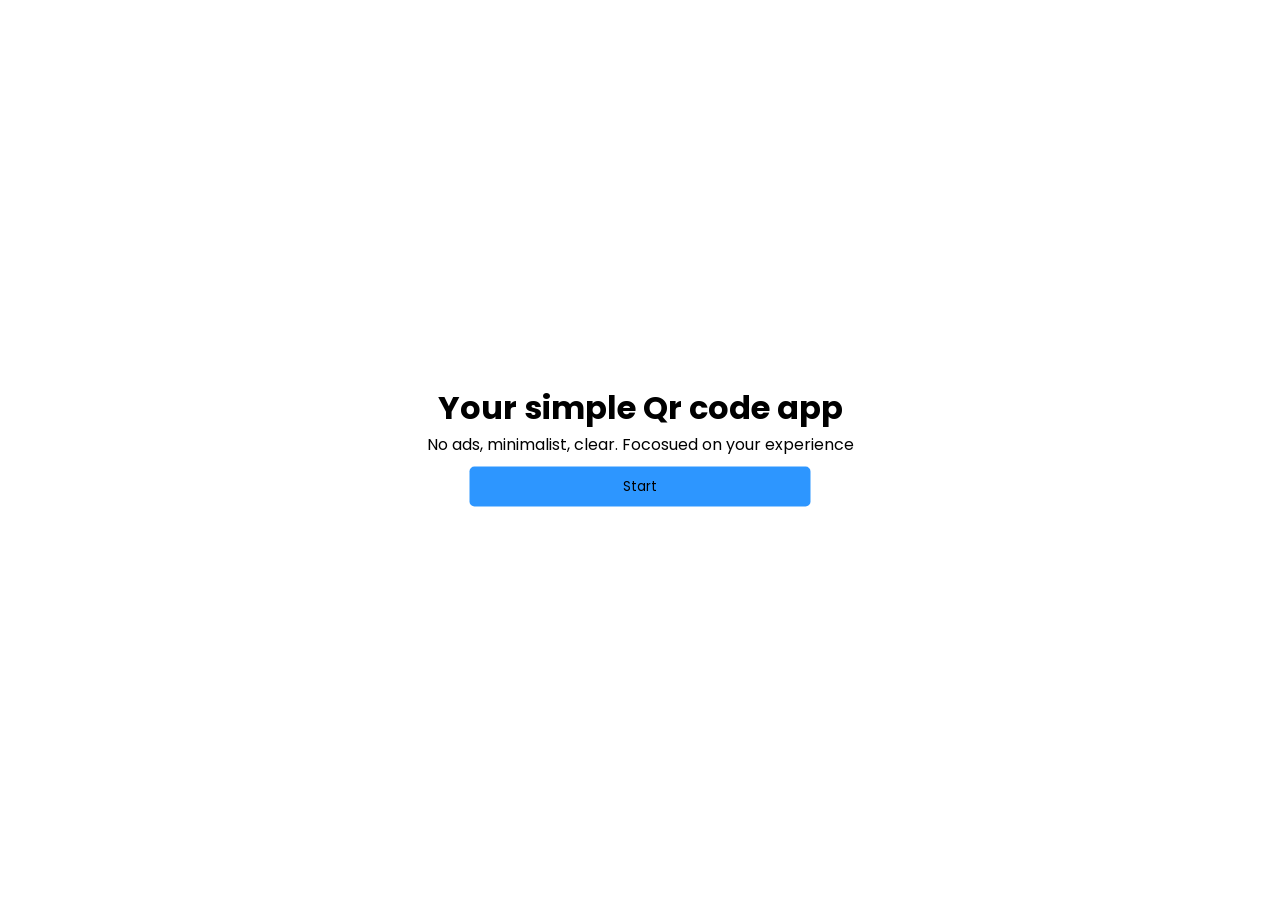
<file: index.html>
<!DOCTYPE html>
<html lang="en">
<head>
    <meta charset="UTF-8">
    <meta name="viewport" content="width=device-width, initial-scale=1.0">
    <title>Qr code App</title>
    <link rel="stylesheet" href="assets/style.css">
</head>
<body>

    <main>
    <h1>Your simple Qr code app</h1>
    <section>No ads, minimalist, clear. Focosued on your experience</section>
    <p><a href="application.html"><button>Start</button></a></p>
    </main>
</body>
</html>
</file>
<file: assets/style.css>
@import url('https://fonts.googleapis.com/css2?family=Poppins:ital,wght@0,100;0,200;0,300;0,400;0,500;0,600;0,700;0,800;0,900;1,100;1,200;1,300;1,400;1,500;1,600;1,700;1,800;1,900&display=swap');

*{
    margin: 0;
    padding: 0;
    font-family: var(--normal-font);
}

:root {
    --normal-font:  "Poppins", sans-serif;
}



header h1 {
    align-items: center;
    text-align: center;
    margin: 30px;
    
}

main {
    align-items: center;
    text-align: center;
    position: absolute;
    top: 50%;
    left: 50%;
    transform: translate(-50%, -50%);


} 

button {
    padding: 10px;
    width: 80%;
    margin: 10px;
    border: none;
    background-color: rgba(30, 143, 255, 0.932);;
    outline: none;
    border-radius: 5px;
}
</file>
